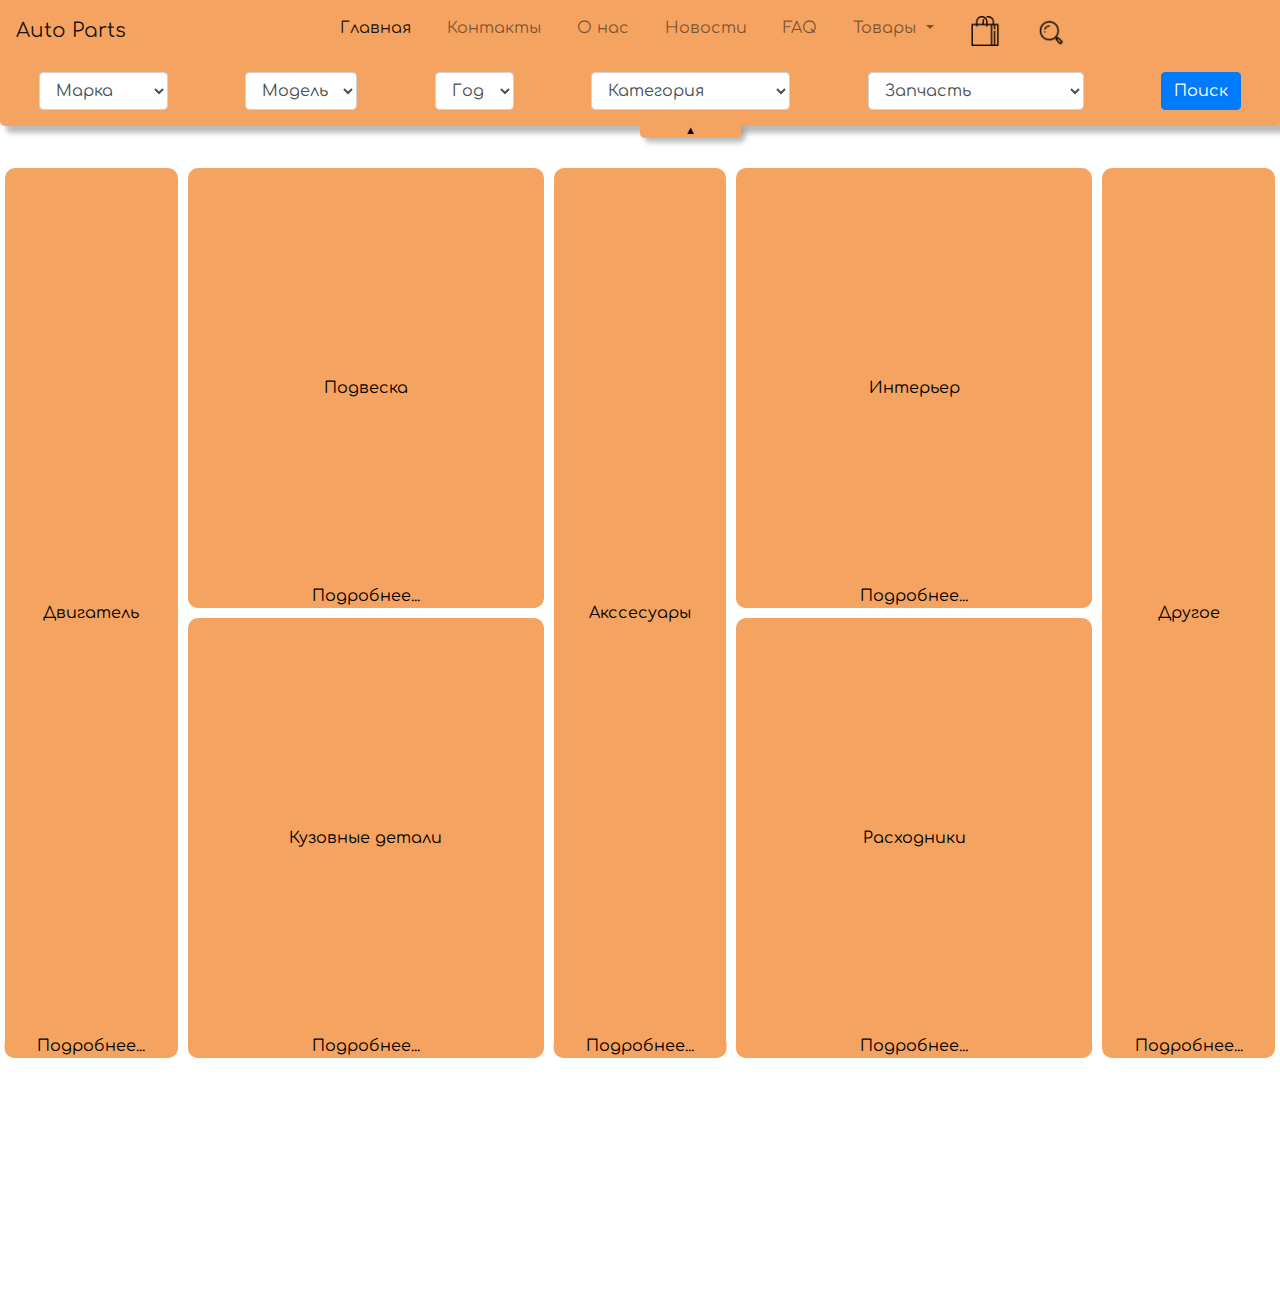
<file: index.html>
<!DOCTYPE html>
<html lang="ru">

<head>
    <meta charset="UTF-8">
    <meta name="viewport" content="width=device-width, initial-scale=1.0">
    <link rel="stylesheet" href="bootstrap/css/bootstrap.min.css" integrity="sha384-JcKb8q3iqJ61gNV9KGb8thSsNjpSL0n8PARn9HuZOnIxN0hoP+VmmDGMN5t9UJ0Z" crossorigin="anonymous">
    <link rel="stylesheet" href="css/index.css">
    <link rel="stylesheet" href="css/search-menu.css">
    <link rel="stylesheet" href="css/products-main.css">
    <title>Document</title>
</head>

<body>
    <header>
        <nav class="navbar navbar-expand-lg navbar-light  " style="background-color:sandybrown;">
            <a class="navbar-brand" href="#">Auto Parts</a>
            <button class="navbar-toggler" type="button" data-toggle="collapse" data-target="#navbarNavDropdown" aria-controls="navbarNavDropdown" aria-expanded="false" aria-label="Toggle navigation">
              <span class="navbar-toggler-icon"></span>
            </button>
            <div class="collapse navbar-collapse" id="navbarNavDropdown">
                <ul class="navbar-nav ">
                    <li class="nav-item active">
                        <a class="nav-link" href="index.html">Главная <span class="sr-only">(current)</span></a>
                    </li>
                    <li class="nav-item">
                        <dialog>
                            <p>Contacts</p>
                            <button id="close">Close</button>
                        </dialog>
                        <a class="nav-link" href="#" id="show">Контакты</a>
                    </li>
                    <li class="nav-item">
                        <a class="nav-link" href="about_us.html">О нас</a>
                    </li>
                    <li class="nav-item">
                        <a class="nav-link" href="news.html">Новости</a>
                    </li>
                    <li class="nav-item">
                        <a class="nav-link" href="faq">FAQ</a>
                    </li>
                    <li class="nav-item dropdown">
                        <a class="nav-link dropdown-toggle" href="parts.html" id="navbarDropdownMenuLink" role="button" data-toggle="dropdown" aria-haspopup="true" aria-expanded="false">
                    Товары
                  </a>
                        <div class="dropdown-menu" aria-labelledby="navbarDropdownMenuLink">
                            <a class="dropdown-item" href="parts.html#body_parts">Кузовные детали</a>
                            <a class="dropdown-item" href="parts.html#saloon_parts">Салон</a>
                            <a class="dropdown-item" href="parts.html#suspension_parts">Подвеска</a>
                            <a class="dropdown-item" href="parts.html#engine_parts">Двигатель</a>
                            <a class="dropdown-item" href="parts.html#consumables_parts">Расходники</a>
                            <a class="dropdown-item" href="parts.html#accessories_parts">Акссесуары</a>
                        </div>
                    </li>
                    <li class="nav-item korzina">
                        <a class="nav-link" href="#korzina"><img src="img/korzina.png" alt="korzina" style="height:30px;width:30px;"></a>
                    </li>
                    <li class="nav-item">
                        <a class="nav-link" href="#search"><img src="img/search.png" alt="search" style="height:30px;width:30px;"></a>
                    </li>
                </ul>
            </div>
        </nav>
        <div class="search-main" id="search-main">
            <form class="search-form">
                <div class="form-group">
                    <select class="form-control" id="exampleFormControlSelect1">
                <option>Марка</option>
                <option>Daewoo</option>
                <option>Masserati</option>
                <option>Ferarri</option>
                <option>Nissan</option>
              </select>
                </div>
                <div class="form-group">
                    <select class="form-control" id="exampleFormControlSelect1">
                <option>Модель</option>
                <option>Lanos</option>
                <option>Tiko</option>
                <option>Nubira</option>
                <option>Matiz</option>
              </select>
                </div>
                <div class="form-group">
                    <select class="form-control" id="exampleFormControlSelect1">
                <option>Год</option>
                <option>1960</option>
                <option>1961</option>
                <option>...</option>
              </select>
                </div>
                <div class="form-group">
                    <select class="form-control" id="exampleFormControlSelect1">
                <option>Категория</option>
                <option>Кузовные детали</option>
                <option>Двигатель</option>
                <option>Подвеска</option>
                <option>Салон</option>
                <option>Расходники</option>
                <option>Акссесуары</option>
              </select>
                </div>
                <div class="form-group">
                    <select class="form-control" id="exampleFormControlSelect1">
                <option>Запчасть</option>
                <option>Колеса</option>
                <option>Пружины</option>
                <option>Тормозные колодки</option>
                <option>Стойки</option>
              </select>
                </div>
                <button type="submit" class="btn btn-primary form-group">Поиск</button>
            </form>
        </div>
        <a href=# class="search-toogle" id="search-toogle">	&#9650;</a>
    </header>
    <main>
        <section class="products_main" id="products-main">
            <div class="column-img" id="goods-1">
                <a href=# class="goods-name-1" id="goods-name-1">Двигатель</a>
                <p class="goods-description-1" id="goods-description-1">Основная часть автомобиля это - двигатель и он соответственно требует особого внимания подберите запчасть в нашем каталоге </p>    
                <a href=#products-main class="goods-toogle-1" id="goods-toogle-1">Подробнее...</a>
                    
            </div>
            <div class="row-img" id="goods-2">
                <a href=# class="goods-name-2" id="goods-name-2">Подвеска</a>
                <p class="goods-description-2" id="goods-description-2">Подвеска влияет на комфорт и качество езды,так же она может придать вашему автомобилю неповторимый вид,выбирай на любой вкус в нашем каталоге</p>    
                <a href=#products-main class="goods-toogle-2" id="goods-toogle-2">Подробнее...</a>
            </div>
            <div class="row-img" id="goods-3">
                <a href=# class="goods-name-2" id="goods-name-3">Кузовные детали</a>
                <p class="goods-description-2" id="goods-description-3">Неудачная парковка или ДТП нарушили покой вашого кузова? Не проблема, в нашем каталоге есть всё для кузова вашего битого автомобиля</p>    
                <a href=#products-main class="goods-toogle-2" id="goods-toogle-3">Подробнее...</a>
            </div>
            <div class="column-img"id="goods-4">
                <a href=# class="goods-name-1" id="goods-name-4">Акссесуары</a>
                <p class="goods-description-1" id="goods-description-4">Для повышения удовольствия от езды достаточно обновить интерьер автомобиля акссесуарами, как всегда в каталоге</p>    
                <a href=#products-main class="goods-toogle-1" id="goods-toogle-4">Подробнее...</a>
            </div>
            <div class="row-img" id="goods-5">
                <a href=# class="goods-name-2" id="goods-name-5">Интерьер</a>
                <p class="goods-description-2" id="goods-description-5">Детали интерьера автомобиля имеют свойство изнашиваться, будь это руль или дверная карта, все детали представлены в нашем каталоге</p>    
                <a href=#products-main class="goods-toogle-2" id="goods-toogle-5">Подробнее...</a>
            </div>
            <div class="row-img" id="goods-6">
                <a href=# class="goods-name-2" id="goods-name-6">Расходники</a>
                <p class="goods-description-2" id="goods-description-6">Для поддержания автомобиля в хорошем состояние требуеться вовремя менять масло, фильтры, охлаждающую жидкость - а взять можете у нас</p>    
                <a href=#products-main class="goods-toogle-2" id="goods-toogle-6">Подробнее...</a>
            </div>
            <div class="column-img" id="goods-7">
                <a href=# class="goods-name-1" id="goods-name-7">Другое</a>
                <p class="goods-description-1" id="goods-description-7">Если вы ищете что-то другое, мы хотим вас обрадовать, у нас это есть для этого воспользуйтесь нашим фильтром и вы найдете все для вашего авто</p>    
                <a href=#products-main class="goods-toogle-1" id="goods-toogle-7">Подробнее...</a>
            </div>
        </section>
        <div id="grid"></div>
    </main>
    <script src="js/jquery-3.5.1.min.js"></script>
    <script src="js/popper.min.js"></script>
    <script src="bootstrap/js/bootstrap.min.js"></script>
    <script src="js/index.js"></script>
    <script src="js/search-menu.js"></script>
    <script src="js/goods.js"></script>
</body>

</html>
</file>
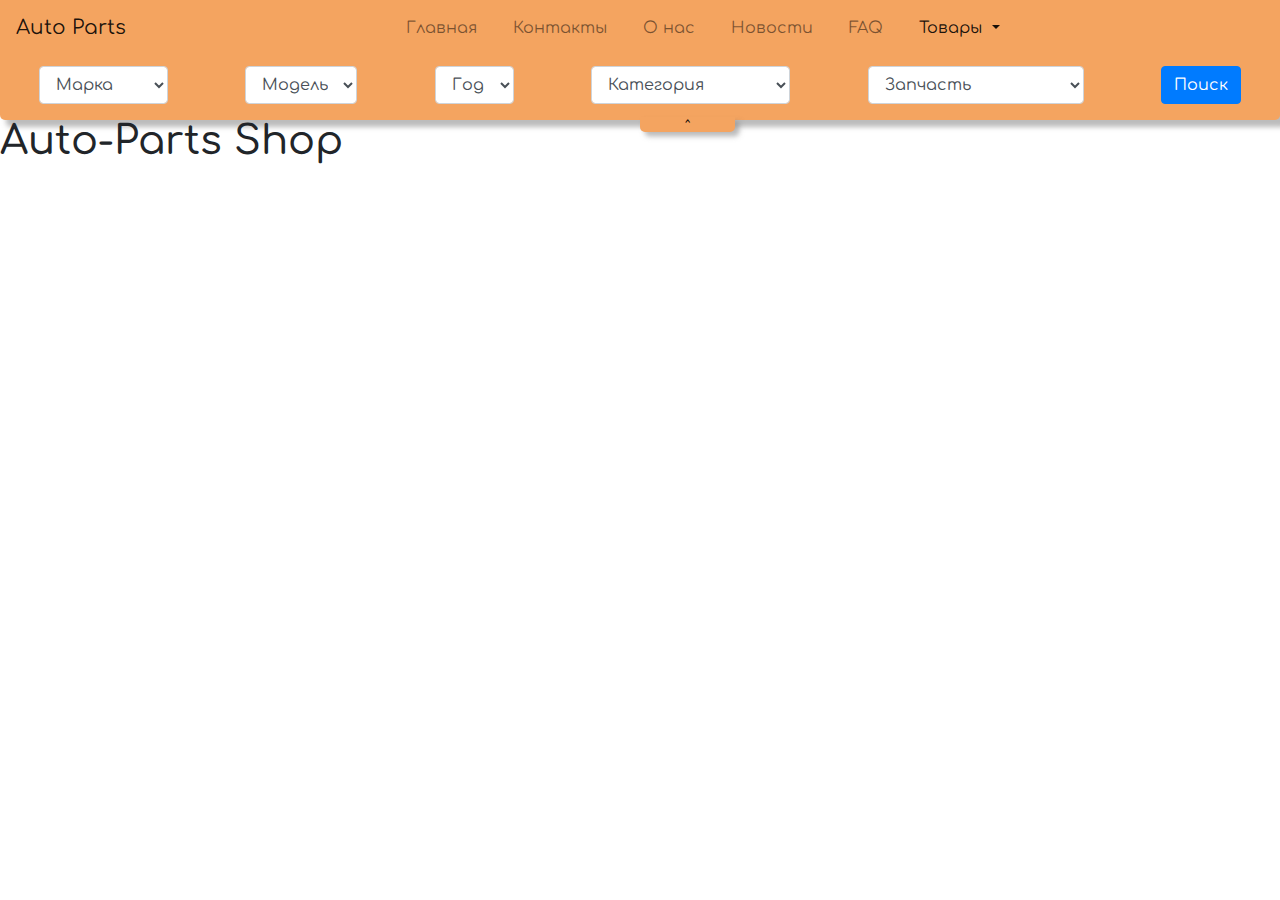
<file: parts.html>
<!DOCTYPE html>
<html lang="en">
<head>
    <meta charset="UTF-8">
    <meta name="viewport" content="width=device-width, initial-scale=1.0">
    <link rel="stylesheet" href="bootstrap/css/bootstrap.min.css" integrity="sha384-JcKb8q3iqJ61gNV9KGb8thSsNjpSL0n8PARn9HuZOnIxN0hoP+VmmDGMN5t9UJ0Z" crossorigin="anonymous">
    <link rel="stylesheet" href="css/index.css">
    <link rel="stylesheet" href="css/search-menu.css">
    <title>Document</title>
</head>
<body>
    <header>
        <nav class="navbar navbar-expand-lg navbar-light  " style="background-color:sandybrown;">
            <a class="navbar-brand" href="#">Auto Parts</a>
            <button class="navbar-toggler" type="button" data-toggle="collapse" data-target="#navbarNavDropdown" aria-controls="navbarNavDropdown" aria-expanded="false" aria-label="Toggle navigation">
              <span class="navbar-toggler-icon"></span>
            </button>
            <div class="collapse navbar-collapse" id="navbarNavDropdown">
              <ul class="navbar-nav ">
                <li class="nav-item">
                  <a class="nav-link" href="index.html">Главная </a>
                </li>
                <li class="nav-item">
                  <a class="nav-link" href="#">Контакты</a>
                </li>
                <li class="nav-item">
                  <a class="nav-link" href="about_us.html">О нас</a>
                </li>
                <li class="nav-item">
                    <a class="nav-link" href="news.html">Новости</a>
                  </li>
                  <li class="nav-item">
                    <a class="nav-link" href="faq">FAQ</a>
                  </li>
                <li class="nav-item dropdown  active">
                  <a class="nav-link dropdown-toggle" href="parts.html" id="navbarDropdownMenuLink" role="button" data-toggle="dropdown" aria-haspopup="true" aria-expanded="false">
                    Товары<span class="sr-only">(current)</span>
                  </a>
                  <div class="dropdown-menu" aria-labelledby="navbarDropdownMenuLink">
                    <a class="dropdown-item" href="parts.html#body_parts">Кузовные детали</a>
                    <a class="dropdown-item" href="parts.html#saloon_parts">Салон</a>
                    <a class="dropdown-item" href="parts.html#suspension_parts">Подвеска</a>
                    <a class="dropdown-item" href="parts.html#engine_parts">Двигатель</a>
                    <a class="dropdown-item" href="parts.html#consumables_parts">Расходники</a>    
                    <a class="dropdown-item" href="parts.html#accessories_parts">Акссесуары</a>
                  </div>
                </li>
              </ul>
            </div>
          </nav>
          <div class="search-main" id="search-main">
            <form class="search-form">
                <div class="form-group">
                    <select class="form-control" id="exampleFormControlSelect1">
                <option>Марка</option>
                <option>Daewoo</option>
                <option>Masserati</option>
                <option>Ferarri</option>
                <option>Nissan</option>
              </select>
                </div>
                <div class="form-group">
                    <select class="form-control" id="exampleFormControlSelect1">
                <option>Модель</option>
                <option>Lanos</option>
                <option>Tiko</option>
                <option>Nubira</option>
                <option>Matiz</option>
              </select>
                </div>
                <div class="form-group">
                    <select class="form-control" id="exampleFormControlSelect1">
                <option>Год</option>
                <option>1960</option>
                <option>1961</option>
                <option>...</option>
              </select>
                </div>
                <div class="form-group">
                    <select class="form-control" id="exampleFormControlSelect1">
                <option>Категория</option>
                <option>Кузовные детали</option>
                <option>Двигатель</option>
                <option>Подвеска</option>
                <option>Салон</option>
                <option>Расходники</option>
                <option>Акссесуары</option>
              </select>
                </div>
                <div class="form-group">
                    <select class="form-control" id="exampleFormControlSelect1">
                <option>Запчасть</option>
                <option>Колеса</option>
                <option>Пружины</option>
                <option>Тормозные колодки</option>
                <option>Стойки</option>
              </select>
                </div>
                <button type="submit" class="btn btn-primary form-group">Поиск</button>
            </form>
        </div>
        <a href=# class="search-toogle" id="search-toogle">^</a>
    </header>
    <main>
    <div id="engine_parts">
      <h1>Auto-Parts Shop</h1>
    </div>
    <div id="body_parts">

    </div>
    <div id="saloon_parts">

    </div>
    <div id="suspension_parts">

    </div>
    <div id="consumables_parts">

    </div>
    <div id="accessories_parts">

    </div>
    <script src="js/jquery-3.5.1.min.js"></script>
    <script src="js/popper.min.js"></script>
    <script src="bootstrap/js/bootstrap.min.js"></script>
    <script src="js/index.js"></script>
    <script src="js/search-menu.js"></script>
  </main>
</body>
</html>
</file>
<file: css/index.css>
@import url('https://fonts.googleapis.com/css2?family=Comfortaa:wght@600&display=swap');
    :root{
        --bg-color-nav:sandybrown;
        --box-shadow: 0.4em 0.4em 5px rgba(122,122,122,0.5);
        --box-shadow-rotate: -0.4em -0.4em -5px rgba(122,122,122,0.5)
    }
    body {
        margin: 0;
        padding: 0;
        font-family: 'Comfortaa', cursive;
    }
    .collapse{
        justify-content: space-around;
    }
    .nav-item{
        margin-left: 10px;
        margin-right:  10px;
    }
    
    #grid{
        grid-template: repeat(1fr,10)/repeat(1fr,10);
    }
</file>
<file: css/search-menu.css>
:root{
    --bg-color-nav:sandybrown;
    --box-shadow: 0.4em 0.4em 5px rgba(122,122,122,0.5);
    --box-shadow-rotate: -0.4em -0.4em -5px rgba(122,122,122,0.5)
}
.search-main{
    transition: transform 0.6s ease-in-out ;
}
.search-form {
    margin-bottom: -3.5px;
    box-sizing: border-box;
    display: flex;
    justify-content: space-around;
    border-radius: 0px 0px 5px 5px;
    background-color:var(--bg-color-nav);
    box-shadow:var(--box-shadow);
    
}
.form-group{
    margin-top:10px;
}
.search-toogle {
    margin-left: 50vw;
    border-radius: 0px 0px 5px 5px;
   height: 15px;
    border-width: 1px;
    padding-left: 45px;
    padding-right: 45px;
    padding-bottom: 5px;
    text-decoration: none;
    color: black;
    background-color: var(--bg-color-nav);
    font-size: 0.7rem;
    position: absolute;
    transition: transform 0.4s ease-in-out ;
    transition-delay: 0.2487s;
    box-shadow: var(--box-shadow);
}
.search-main.active {
        transform: translateY(-200%);
        
        
}
.search-toogle.active {
    transform: translateY(-409%);
    transition: transform 0.35s ease-in-out;
    
}
.search-toogle:hover {
    position:absolute;
    text-decoration: none;
    color: black;

}
</file>
<file: css/products-main.css>
:root{
    --bg-color-nav:sandybrown;
    --bg-color-text:rgb(221, 177, 138);
    --box-shadow: 0.4em 0.4em 5px rgba(122,122,122,0.5);
    --box-shadow-rotate: -0.4em -0.4em -5px rgba(122,122,122,0.5);
}
.products_main{
    display: grid;
    grid-template: 1fr 1fr/1fr 2fr 1fr 2fr 1fr;
    width: 100%;
    height: 100vh;
    margin-top: 40px;
    transition: transform 0.2s ease;
    transition-delay: 0.3s;
}
#products-main.active{
    transform: translateY(-64px);
}
.column-img{
    margin:5px 5px 5px 5px;
    background-color:var(--bg-color-nav);
    border-radius: 10px;
    
}
.row-img{
    background-color: var(--bg-color-nav);
    border-radius: 10px;
    margin:5px 5px 5px 5px;
}

#goods-1{
    grid-area: 1/1/3/2;
    background-image: url(https://github.com/Avulud/Auto-Parts-Online-Shop/blob/gh-pages/img/enginee.jpg?raw=true);
    position: relative;
}
.goods-description-1{
    opacity: 0;
    visibility: hidden;
    transition: .6s opacity, .6s visibility, transform 0.6s ease-in-out;
    position: relative;
    top:100%;
    left: 50%;
    transform: translate(-50%,0);
    width: 100%;
    text-align: center;
    border-radius: 0px 0px 10px 10px;
    background-color: var(--bg-color-text);
    color: black;
    padding-top: 5px;
}
.goods-description-1.active{
    transform: translate(-50%,-104%);
    visibility: visible;
    opacity: 1;
}
.goods-name-1{
    position: absolute;
    top:50%;
    left: 50%;
    transform: translate(-50%,-50%);
    text-align: center;
    background-color: rgba(244,164,96,0.66);
    padding: 3px;
    color:black;
    transition: font-size 0.3s ease-in-out;
    transition: transform 0.6s ease-in-out; 
}
.goods-name-1:hover{
    text-decoration: none;
    font-size: 1.5rem;
    font-weight: bold;
    color: black;
}

.goods-name-1.active{
    transform: translate(-50%,-150px);
}
.goods-toogle-1{
    position: absolute;
    bottom:0%;
    left: 50%;
    transform: translate(-50%,0);
    width: 100%;
    text-align: center;
    border-radius: 10px;
    background-color: var(--bg-color-nav);
    color: black;
    transition: font-size 0.3s ease-in-out;
    transition: transform 0.6s ease-in-out;
}

.goods-toogle-1:hover{
    text-decoration: none;
    color: black;
    font-size: 1.1rem;
}

.goods-toogle-1.active{
    transform: translate(-50%,-213px);
}

#goods-2{
    grid-area: 1/2/1/3;
    background-image: url(https://github.com/Avulud/Auto-Parts-Online-Shop/blob/gh-pages/img/suspension1.jpg?raw=true);
    position: relative;
}

.goods-description-2{
    opacity: 0;
    visibility: hidden;
    transition: .6s opacity, .6s visibility, transform 0.6s ease-in-out;
    position: relative;
    top:96%;
    width: 100%;
    text-align: center;
    border-radius: 0px 0px 10px 10px;
    background-color: var(--bg-color-text);
    color: black;
    padding-top: 5px;
}
.goods-description-2.active{
    transform: translate(0%,-98.5%);
    visibility: visible;
    opacity: 1;
}
.goods-name-2{
    position: absolute;
    top:50%;
    left: 50%;
    transform: translate(-50%,-50%);
    text-align: center;
    background-color: rgba(244,164,96,0.66);
    padding: 3px;
    color:black;
    transition: font-size 0.3s ease-in-out;
    transition: transform 0.6s ease-in-out; 
}
.goods-name-2:hover{
    text-decoration: none;
    font-size: 1.5rem;
    font-weight: bold;
    color: black;
}

.goods-name-2.active{
    transform: translate(-50%,-85px);
}
.goods-toogle-2{
    position: absolute;
    bottom:0%;
    left: 50%;
    transform: translate(-50%,0);
    width: 100%;
    text-align: center;
    border-radius: 10px;
    background-color: var(--bg-color-nav);
    color: black;
    transition: font-size 0.3s ease-in-out;
    transition: transform 0.6s ease-in-out;
}

.goods-toogle-2:hover{
    text-decoration: none;
    color: black;
    font-size: 1.1rem;
}

.goods-toogle-2.active{
    transform: translate(-50%,-115px);
}
#goods-3{
    grid-area: 2/2/3/3;
    background-image: url(https://github.com/Avulud/Auto-Parts-Online-Shop/blob/gh-pages/img/bodyparts1.jpg?raw=true);
    position: relative;
}

#goods-4{
    grid-area: 1/3/3/4;
    background-image: url(https://github.com/Avulud/Auto-Parts-Online-Shop/blob/gh-pages/img/accesores.jpg?raw=true);
    position: relative;
}


#goods-5{
    grid-area: 1/4/2/5;    
    background-image: url(https://github.com/Avulud/Auto-Parts-Online-Shop/blob/gh-pages/img/interior.jpg?raw=true);
    position: relative;
}

#goods-6{
    grid-area: 2/4/3/5;
    background-image: url(https://github.com/Avulud/Auto-Parts-Online-Shop/blob/gh-pages/img/consumables.jpg?raw=true);
    position: relative;
}

#goods-7{
    grid-area: 1/5/3/6;    
    background-image: url(https://github.com/Avulud/Auto-Parts-Online-Shop/blob/gh-pages/img/other.jpg?raw=true);
    position: relative;
}
#goods-7>.goods-toogle-1.active{
    transform: translate(-50%,-238px);
}
</file>
